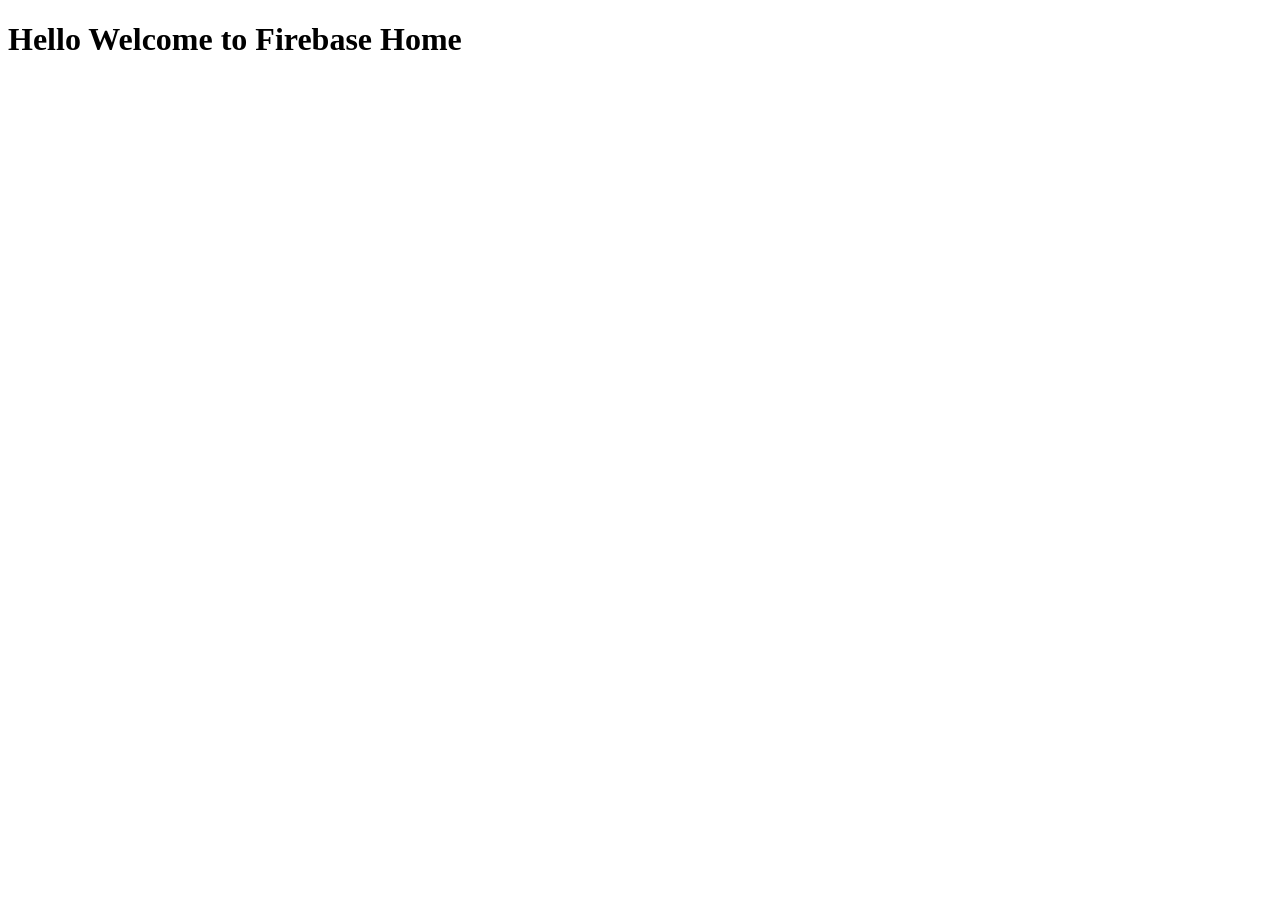
<file: Firebase/index.html>
<!DOCTYPE html>
<html lang="en">
<head>
    <meta charset="UTF-8">
    <meta name="viewport" content="width=device-width, initial-scale=1.0">
    <title>Home</title>
</head>
<body>
    <h1>Hello Welcome to Firebase Home </h1>
</body>
</html>
</file>
